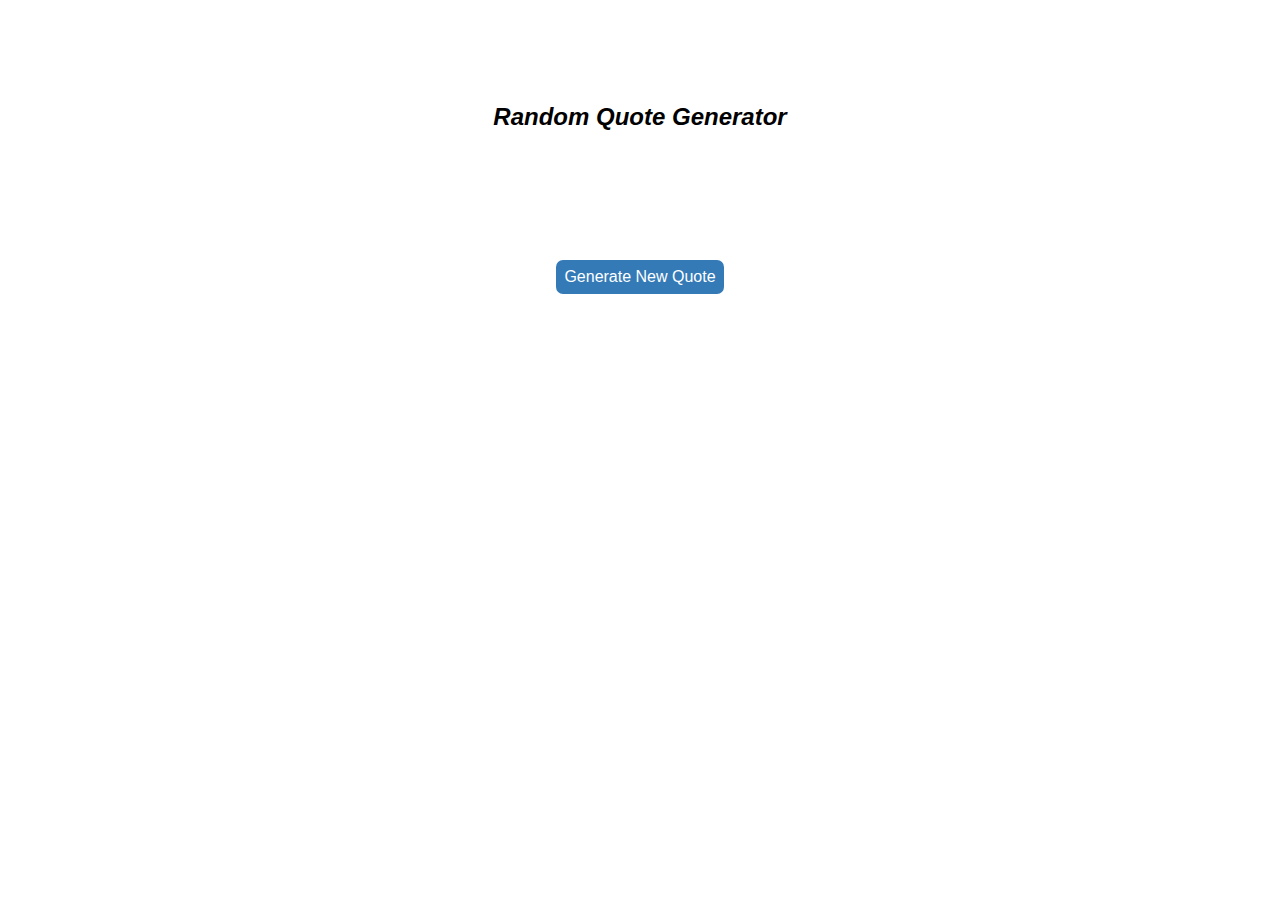
<file: index.html>
<html>
  <head>
    <title>Random Quote Generator</title>
	 <!--  <link rel="stylesheet" type="text/css" href="//maxcdn.bootstrapcdn.com/font-awesome/4.4.0/css/font-awesome.min.css"> -->
     <!--  <link rel="stylesheet" type="text/css" href="//fonts.googleapis.com/css?family=Open+Sans:400,700italic">  -->
    <link rel="stylesheet" type="text/css" href="main.css" media="screen" />
    <script src="https://ajax.googleapis.com/ajax/libs/jquery/3.2.1/jquery.min.js"></script>
	<script type="text/javascript" src="RandomQuoteGenerator.js" ></script>
   
    </head>
  <body>
<div class="container">
		<h2>Random Quote Generator</h2>
  <a href="#" id="btn-quote">Generate New Quote</a>
  <blockquote>
    <p id="quoteText"></p>
    <cite>&mdash;<span id="quoteAuthor"></span>
  </blockquote>
  <div class="load"><i class="fa fa-spinner fa-spin"></i></div>
  </div>
  </body>
      </html>
</file>
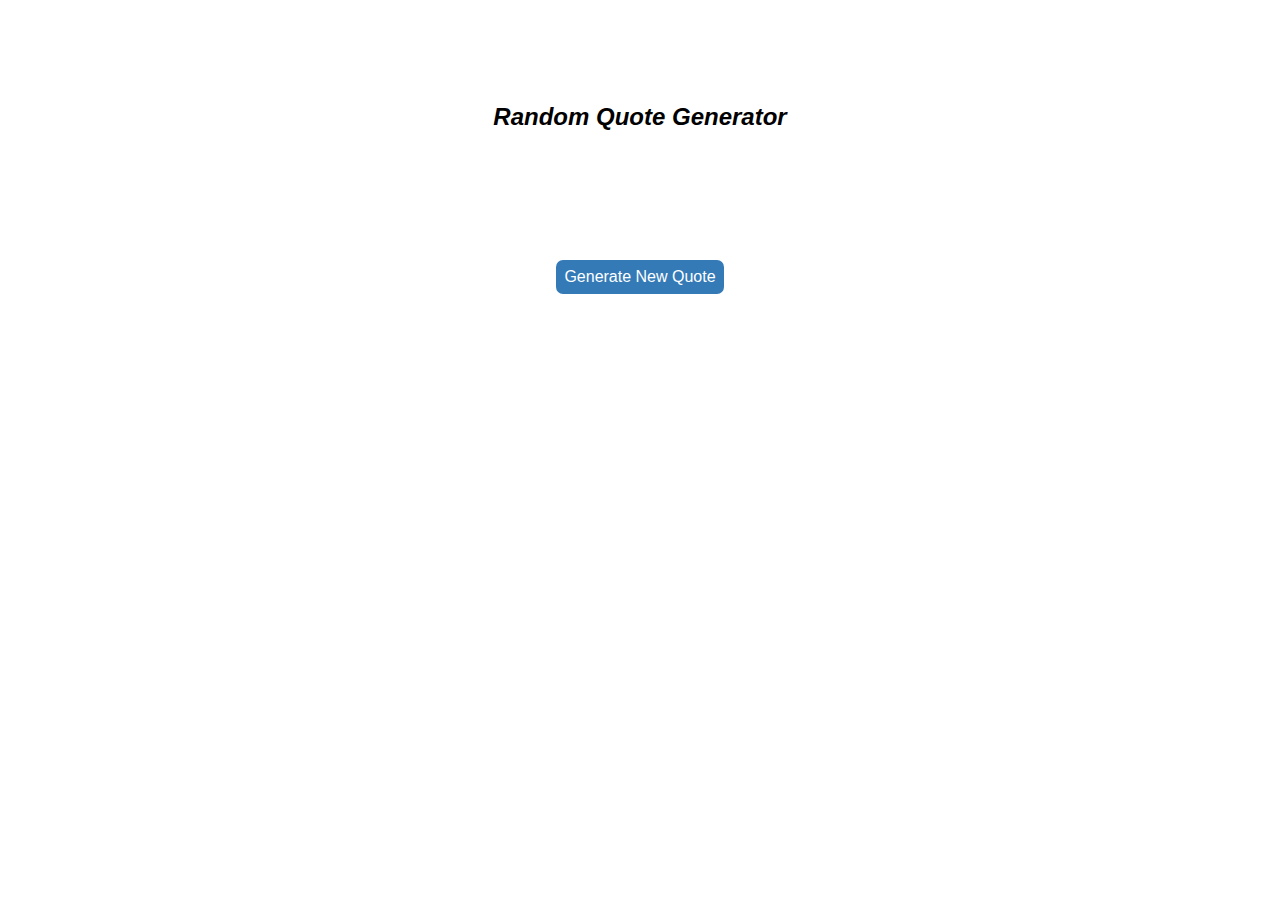
<file: RandomQuoteGenerator.html>
<html>
  <head>
    <title>Random Quote Generator</title>
	 <!--  <link rel="stylesheet" type="text/css" href="//maxcdn.bootstrapcdn.com/font-awesome/4.4.0/css/font-awesome.min.css"> -->
     <!--  <link rel="stylesheet" type="text/css" href="//fonts.googleapis.com/css?family=Open+Sans:400,700italic">  -->
    <link rel="stylesheet" type="text/css" href="RandomQuoteGenerator.css" media="screen" />
    <script src="https://ajax.googleapis.com/ajax/libs/jquery/3.2.1/jquery.min.js"></script>
	<script type="text/javascript" src="RandomQuoteGenerator.js" ></script>
   
    </head>
  <body>
<div class="container">
		<h2>Random Quote Generator</h2>
  <a href="#" id="btn-quote">Generate New Quote</a>
  <blockquote>
    <p id="quoteText"></p>
    <cite>&mdash;<span id="quoteAuthor"></span>
  </blockquote>
  <div class="load"><i class="fa fa-spinner fa-spin"></i></div>
  </div>
  </body>
      </html>
</file>
<file: main.css>
body {
	display: flex;
	flex-direction: column;
	align-items: center;
  height: 100vh;
	font-family: 'Open Sans', sans-serif;
}
.container {
	display: flex;
	align-items: center;
	flex-direction: column;
	flex: 1;
}
h2 {
	padding: 3.125em 0;
	font-weight: 700;
	font-style: italic;
}

#btn-quote{
  padding:0.5em;
  margin:2.125em 0;
  background-color:#337ab7;
  color:#fff;
  text-decoration:none;
  border-radius:7px;
}

#btn-quote:hover{
  background-color:#23297A;
}

blockquote{
  background-color:#f9f9f9;
  border-left: 10px solid #ccc;
  margin:1.5em 10px;
  padding:0.5em 10px;
  quotes: '\201C''\201D''\2018''\2019';
}

blockquote:before{
  color:#ccc;
  content:open-quote;
  font-size:4em;
  line-height:0.5em;
  margin-right:0.25em;
  vertical-align: -0.4em;
}
blockquote p,blockquote span {
  padding:0.938em 0;
}
.load {
	padding: 6.250em 0;
}
</file>
<file: RandomQuoteGenerator.css>
body {
	display: flex;
	flex-direction: column;
	align-items: center;
  height: 100vh;
	font-family: 'Open Sans', sans-serif;
}
.container {
	display: flex;
	align-items: center;
	flex-direction: column;
	flex: 1;
}
h2 {
	padding: 3.125em 0;
	font-weight: 700;
	font-style: italic;
}

#btn-quote{
  padding:0.5em;
  margin:2.125em 0;
  background-color:#337ab7;
  color:#fff;
  text-decoration:none;
  border-radius:7px;
}

#btn-quote:hover{
  background-color:#23297A;
}

blockquote{
  background-color:#f9f9f9;
  border-left: 10px solid #ccc;
  margin:1.5em 10px;
  padding:0.5em 10px;
  quotes: '\201C''\201D''\2018''\2019';
}

blockquote:before{
  color:#ccc;
  content:open-quote;
  font-size:4em;
  line-height:0.5em;
  margin-right:0.25em;
  vertical-align: -0.4em;
}
blockquote p,blockquote span {
  padding:0.938em 0;
}
.load {
	padding: 6.250em 0;
}
</file>
